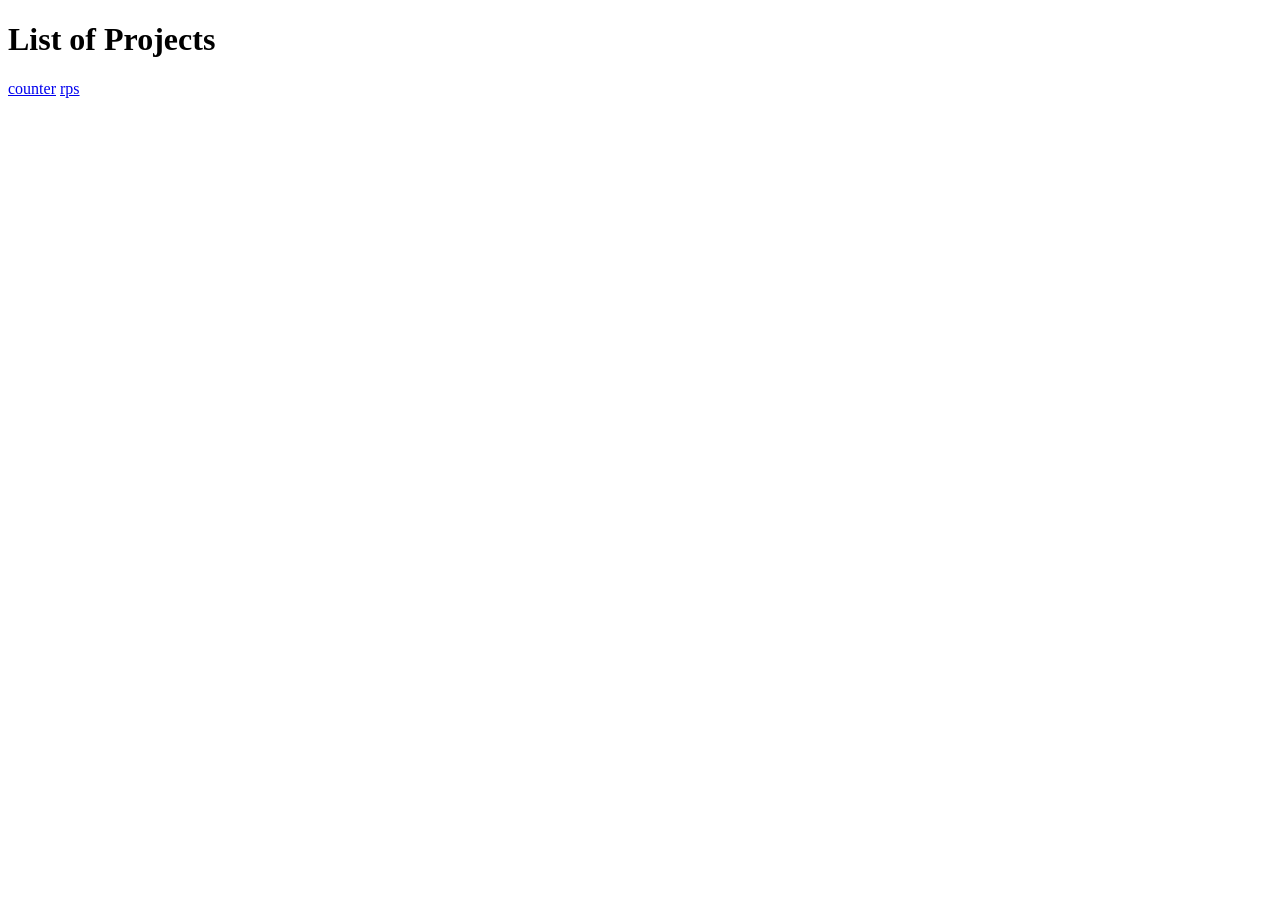
<file: index.html>
<!DOCTYPE html>
<html lang="en">

<head>
    <meta charset="UTF-8">
    <meta name="viewport" content="width=device-width, initial-scale=1.0">
    <title>Projects</title>

</head>

<body>
    <div>
        <h1>List of Projects</h1>

        <a href="counter/index.html">counter</a>
        <a href="rps/index.html">rps</a>


    </div>
</body>

</html>
</file>
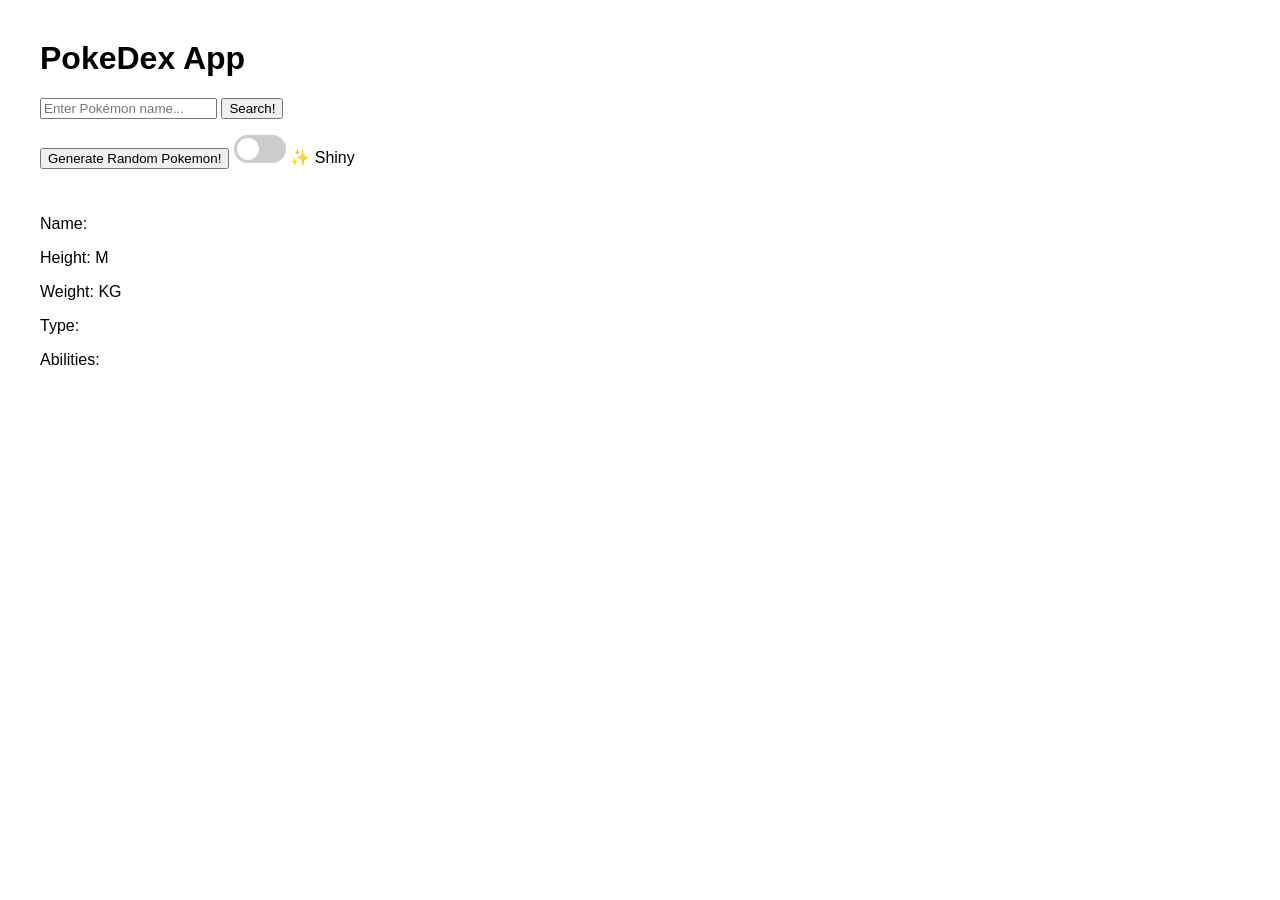
<file: pokemon/index.html>
<!DOCTYPE html>
<html lang="en">

<head>
    <meta charset="UTF-8">
    <meta name="viewport" content="width=device-width, initial-scale=1.0">
    <title>PokeDex App</title>

    <link rel="stylesheet" href="style.css">
</head>

<body>

    <h1>PokeDex App</h1>
    <div id="searchSection">
        <input id="searchBar" type="text" placeholder="Enter Pokémon name...">
        <button id="searchBtn">Search!</button>
        <p id="error" class="error"></p>
        <button id="randomBtn">Generate Random Pokemon!</button>
        <label class="switch">
            <input type="checkbox" id="shinyToggle">
            <span class="slider"></span>
        </label>

        <label for="shinyToggle">✨ Shiny</label>
    </div>
    <div id="pokemonContainer">

        <div id="pokemonInfo">

            <p>Name: <span id="name"></span></p>
            <p>Height: <span id="height"></span>M</p>
            <p>Weight: <span id="weight"></span>KG</p>
            <p>Type: <span id="type"></span></p>
            <p>Abilities: <span id="abilities"></span></p>

            <div id="stats"></div>

        </div>

        <img id="pokemonImage">

    </div>

    <script type="module" src="script.js"></script>
</body>

</html>
</file>
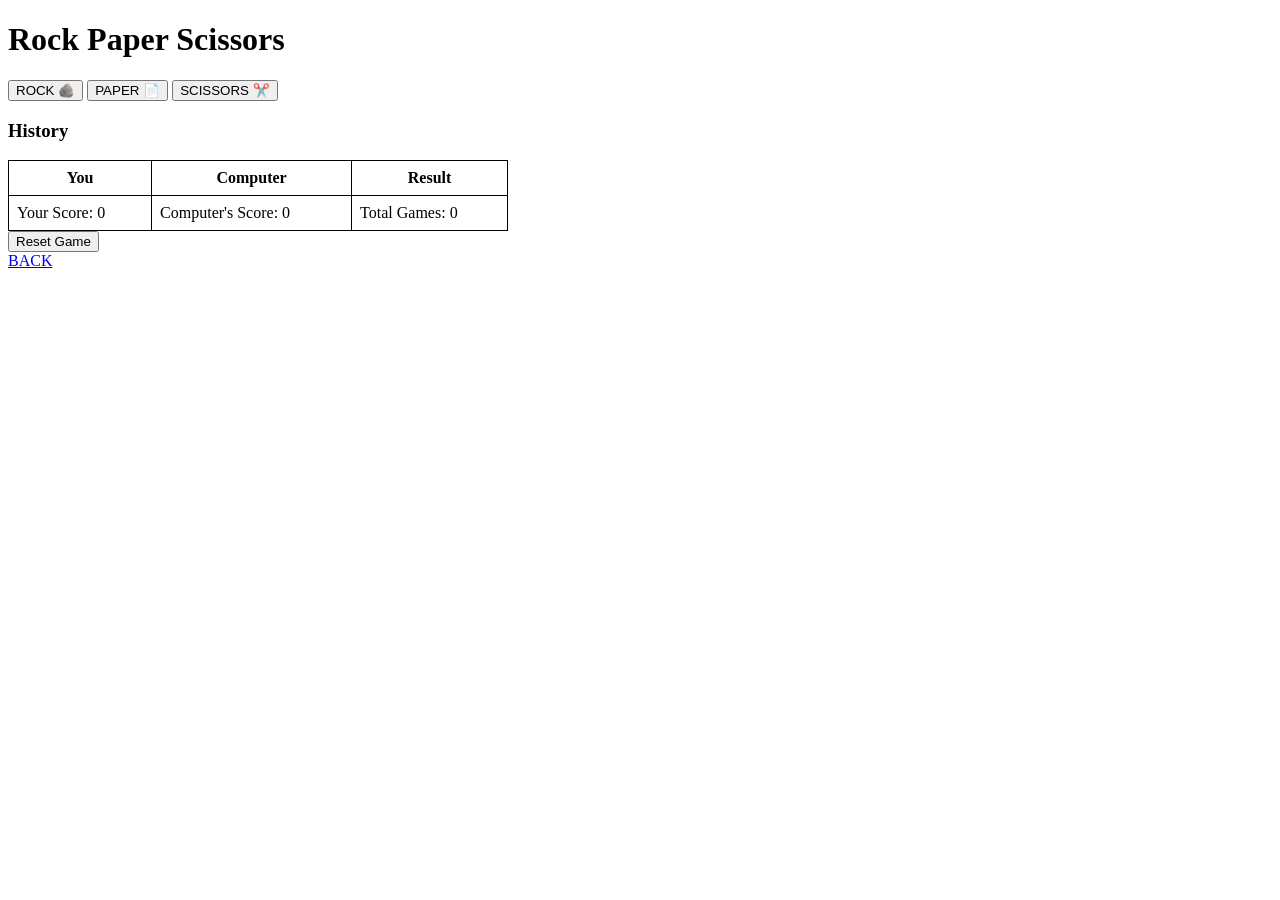
<file: rps/index.html>
<!DOCTYPE html>
<html lang="en">

<head>
    <meta charset="UTF-8">
    <meta name="viewport" content="width=device-width, initial-scale=1.0">
    <title>Rock Paper Scissors</title>

    <link rel="stylesheet" href="style.css">
</head>

<body>

    <h1>Rock Paper Scissors</h1>

    <button id="rockBtn">ROCK 🪨</button>
    <button id="paperBtn">PAPER 📄</button>
    <button id="scissorsBtn">SCISSORS ✂️</button>


    <p id="choices"></p>
    <p id="result"></p>


    <h3> History</h3>
    <table>

        <thead>
            <tr>
                <th>You</th>
                <th>Computer</th>
                <th>Result</th>
            </tr>
        </thead>

        <tbody id="history"></tbody>

        <tfoot>
            <tr>
                <td id="player">Your Score: 0 </td>
                <td id="computer">Computer's Score: 0</td>
                <td id="total">Total Games: 0</td>

            </tr>
        </tfoot>
    </table>
    <button id="resetBtn">Reset Game</button>

    <div style="display: flex; gap: 15px;">
        <a href=" ../index.html">BACK</a>
    </div>

    <script src="script.js"></script>
</body>

</html>
</file>
<file: pokemon/style.css>
body {
    font-family: Arial, Helvetica, sans-serif;
    margin: 40px;
}

#pokemonContainer {
    display: flex;
    align-items: flex-start;
    gap: 60px;
    margin-top: 30px;
}

#pokemonInfo {
    flex: 1;
}

#pokemonImage {
    display: none;
    width: 260px;
    height: 260px;
    object-fit: contain;
}

#error {
    color: red;
    font-weight: bold;
    margin-top: 10px;
}

#stats {
    margin-top: 25px;

    display: flex;
    flex-direction: column;
    gap: 12px;
}

.stat-row {
    display: flex;
    align-items: center;
    gap: 12px;
}

.stat-name {
    width: 150px;
    font-weight: 600;
}

.bar-container {
    flex: 1;

    min-width: 180px;
    height: 12px;

    background: #ddd;

    border-radius: 999px;

    overflow: hidden;
}

.bar {
    height: 100%;

    background: linear-gradient(90deg, #34d058, #2ea043);

    border-radius: 999px;

    transition: width 0.35s ease;
}

.stat-value {
    width: 40px;

    text-align: right;

    font-weight: bold;
}


.switch {
    position: relative;
    display: inline-block;
    width: 52px;
    height: 28px;
}

.switch input {
    display: none;
}

.slider {
    position: absolute;
    inset: 0;
    cursor: pointer;
    background: #ccc;
    border-radius: 999px;
    transition: 0.3s;
}

.slider::before {
    content: "";
    position: absolute;
    width: 22px;
    height: 22px;
    left: 3px;
    top: 3px;
    background: white;
    border-radius: 50%;
    transition: 0.3s;
}

input:checked+.slider {
    background: #4caf50;
}

input:checked+.slider::before {
    transform: translateX(24px);
}
</file>
<file: rps/style.css>
table,th,td {
    border: 1px solid black;
    padding: 8px;
}

table {
    border-collapse: collapse;
    width: 500px;
}


.win {
    color: green;
    background-color: lightgreen;
}

.loss {
    background-color: lightcoral;

    color: red;

}

.tie {
    background-color: lightyellow;
}
</file>
